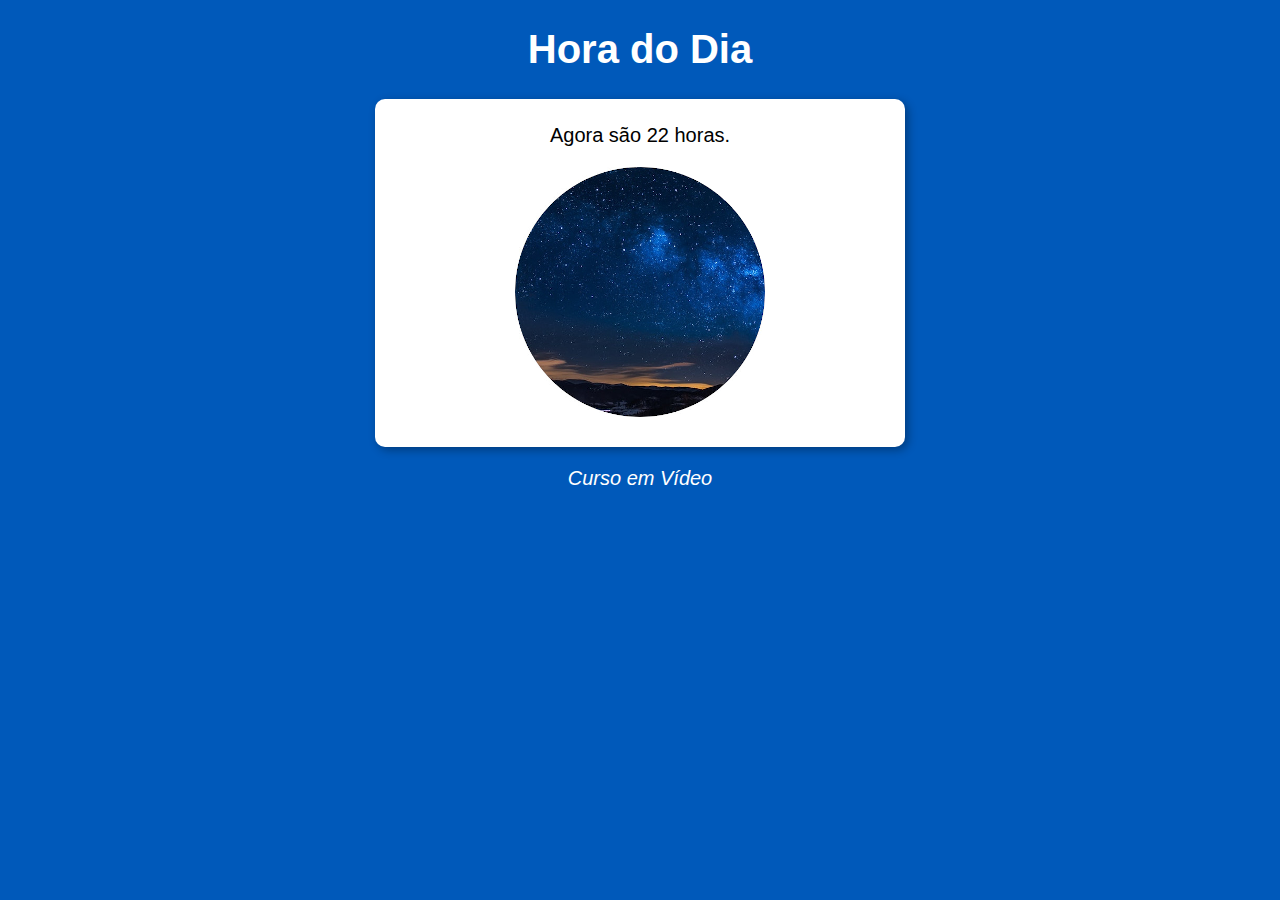
<file: exercicio01/index.html>
<!DOCTYPE html>
<html lang="pt-br">

<head>
    <meta charset="UTF-8">
    <meta name="viewport" content="width=device-width, initial-scale=1.0">
    <meta http-equiv="X-UA-Compatible" content="ie=edge">
    <title>Hora do Dia</title>
    <link rel="stylesheet" href="estilo.css">
</head>

<body onload="carregar()">
    <header>
        <h1>Hora do Dia</h1>
    </header>
    <section>
        <div id="msg">Aqui vai aparecer a hora</div>
        <div id="foto">
            <img id="imagem" src="img/manha.png" alt="foto de amanhecer">
        </div>
    </section>
    <footer>
        <p>Curso em Vídeo</p>
    </footer>
    <script src="script.js"></script>
</body>

</html>
</file>
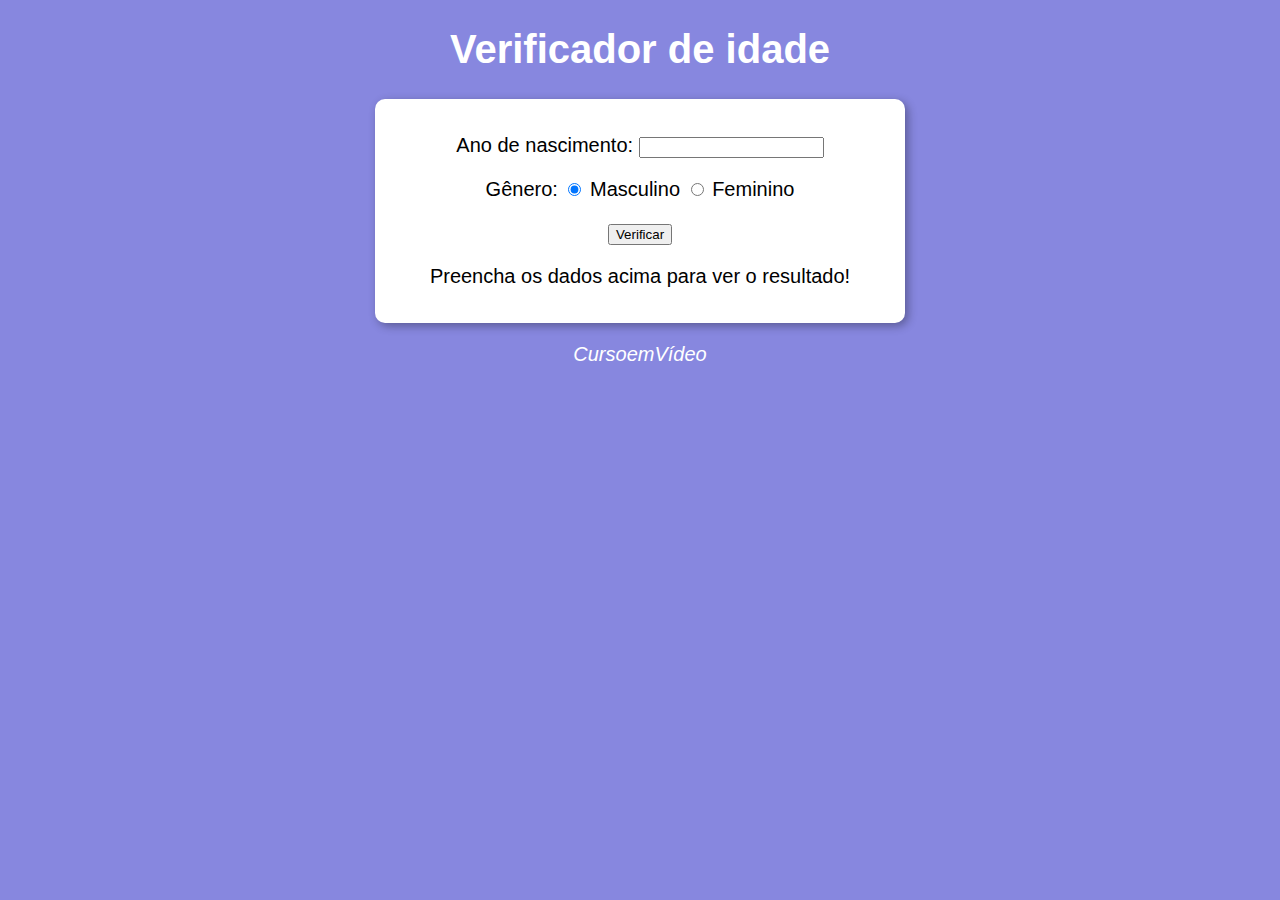
<file: exercicio02/index.html>
<!DOCTYPE html>
<html lang="pt-br">

<head>
    <meta charset="UTF-8">
    <meta name="viewport" content="width=device-width, initial-scale=1.0">
    <meta http-equiv="X-UA-Compatible" content="ie=edge">
    <title>Verificador de idade</title>
    <link rel="stylesheet" href="estilo.css">
</head>

<body>
    <header>
        <h1>Verificador de idade</h1>
    </header>
    <section>
        <div>
            <p>Ano de nascimento: <input type="number" name="ano" id="ano" min="0"></p>
            <p>Gênero: 
                <input type="radio" name="genero" id="masc" checked>
                <label for="masc">Masculino</label>
                <input type="radio" name="genero" id="fem">
                <label for="fem">Feminino</label> </p>
            <p><input type="button" value="Verificar" onclick="verificar()"></p>
        </div>
        <div id="res">
            <p>Preencha os dados acima para ver o resultado!</p>
        </div>
    </section>
    <footer>
        <p>CursoemVídeo</p>
    </footer>
    <script src="script.js"></script>
</body>

</html>
</file>
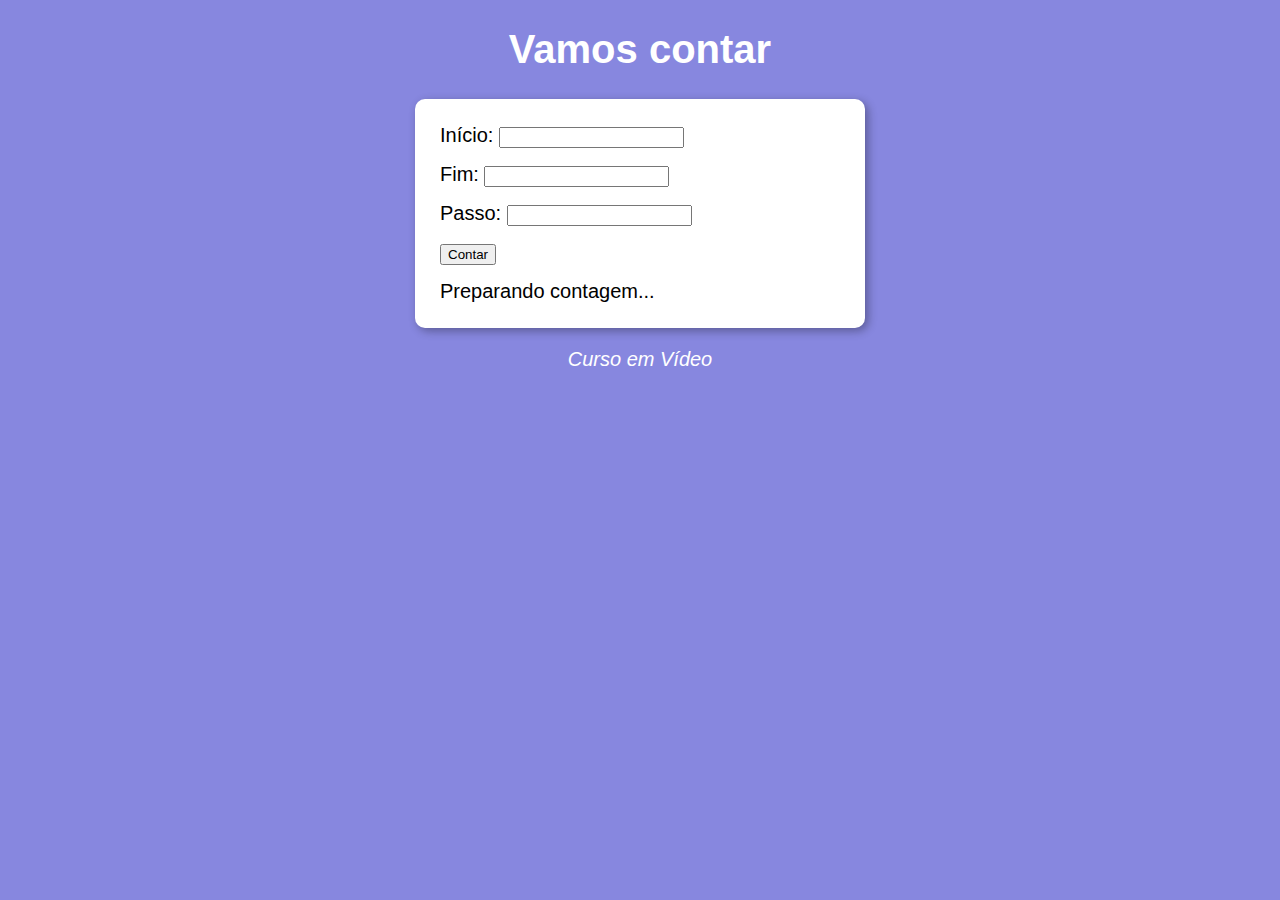
<file: exercicio03/index.html>
<!DOCTYPE html>
<html lang="pt-br">
<head>
    <meta charset="UTF-8">
    <meta name="viewport" content="width=device-width, initial-scale=1.0">
    <meta http-equiv="X-UA-Compatible" content="ie=edge">
    <title>Exercício 3</title>
    <link rel="stylesheet" href="estilo.css">
</head>
<body>
    <header>
<h1>Vamos contar</h1>
    </header>
    <section>
<div>
    <label>Início: </label>
    <input type="number" name="inicio" id="inicio" required> <br>
    <label>Fim:  </label>
    <input type="number" name="fim" id="fim" required> <br>
    <label>Passo:  </label>
    <input type="number" name="passo" id="passo" required> <br>

    <input type="button" value="Contar" onclick="contar()">

</div>
<div id="res">Preparando contagem...</div>
    </section>
    <footer>
<p>Curso em Vídeo</p>
    </footer>
    <script src="script.js"></script>
</body>
</html>
</file>
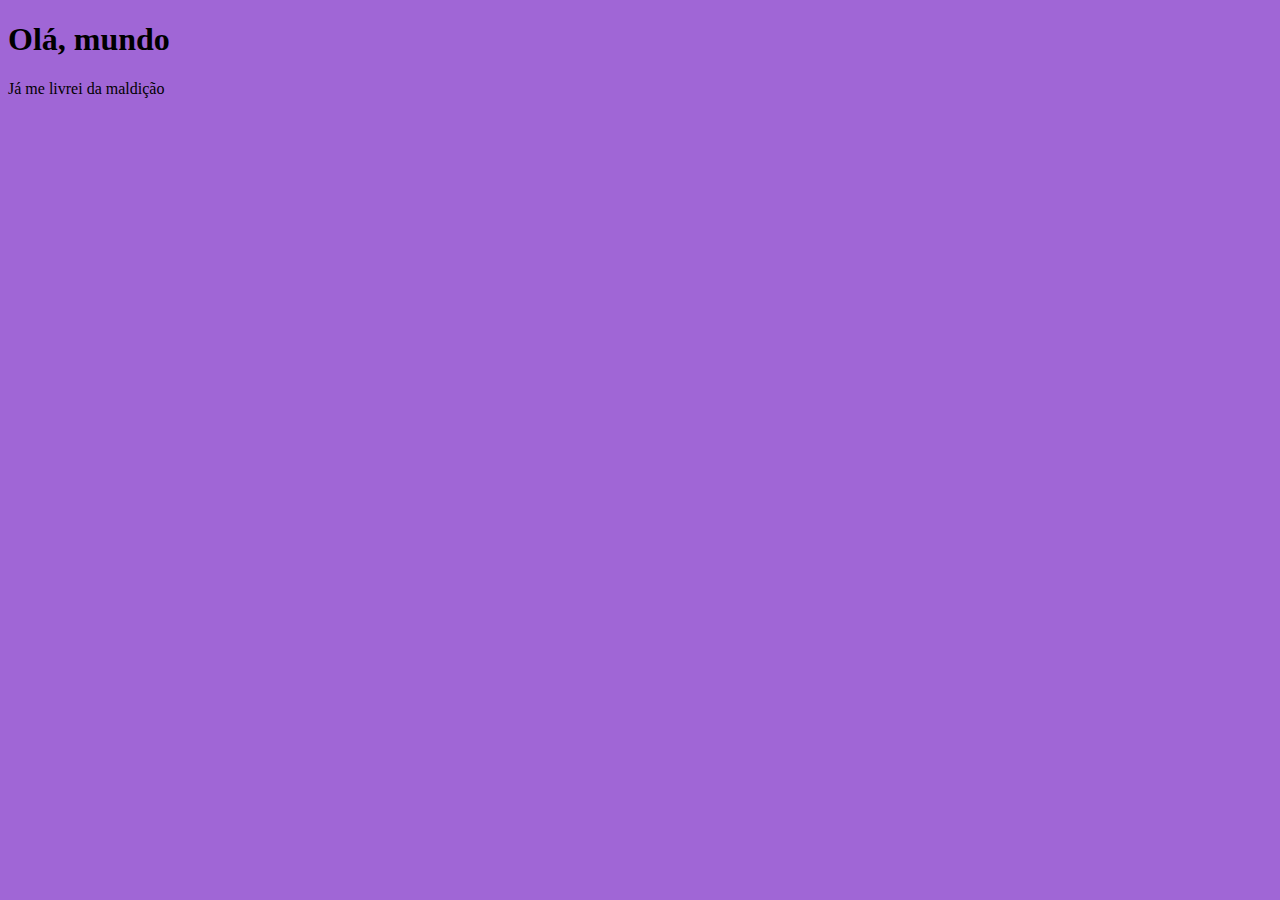
<file: ex01.html>
<!DOCTYPE html>
<html lang="pt-br">
<head>
    <meta charset="UTF-8">
    <meta name="viewport" content="width=device-width, initial-scale=1.0">
    <meta http-equiv="X-UA-Compatible" content="ie=edge">
    <title>Meu primeiro programa...</title>
    <style>
        body {
            background-color: rgb(160, 102, 214);
        }
    </style>
</head>
<body>
   <h1>Olá, mundo</h1> 
   <p>Já me livrei da maldição</p>
   <script>
   window.alert('Minha primeira mensagem')
   window.confirm("Está gostando de JS?")
   window.prompt('Qual seu nome?')
   // comentario de uma linha
   /*
    * comentário de várias linhas
    */

   </script>
</body>
</html>
</file>
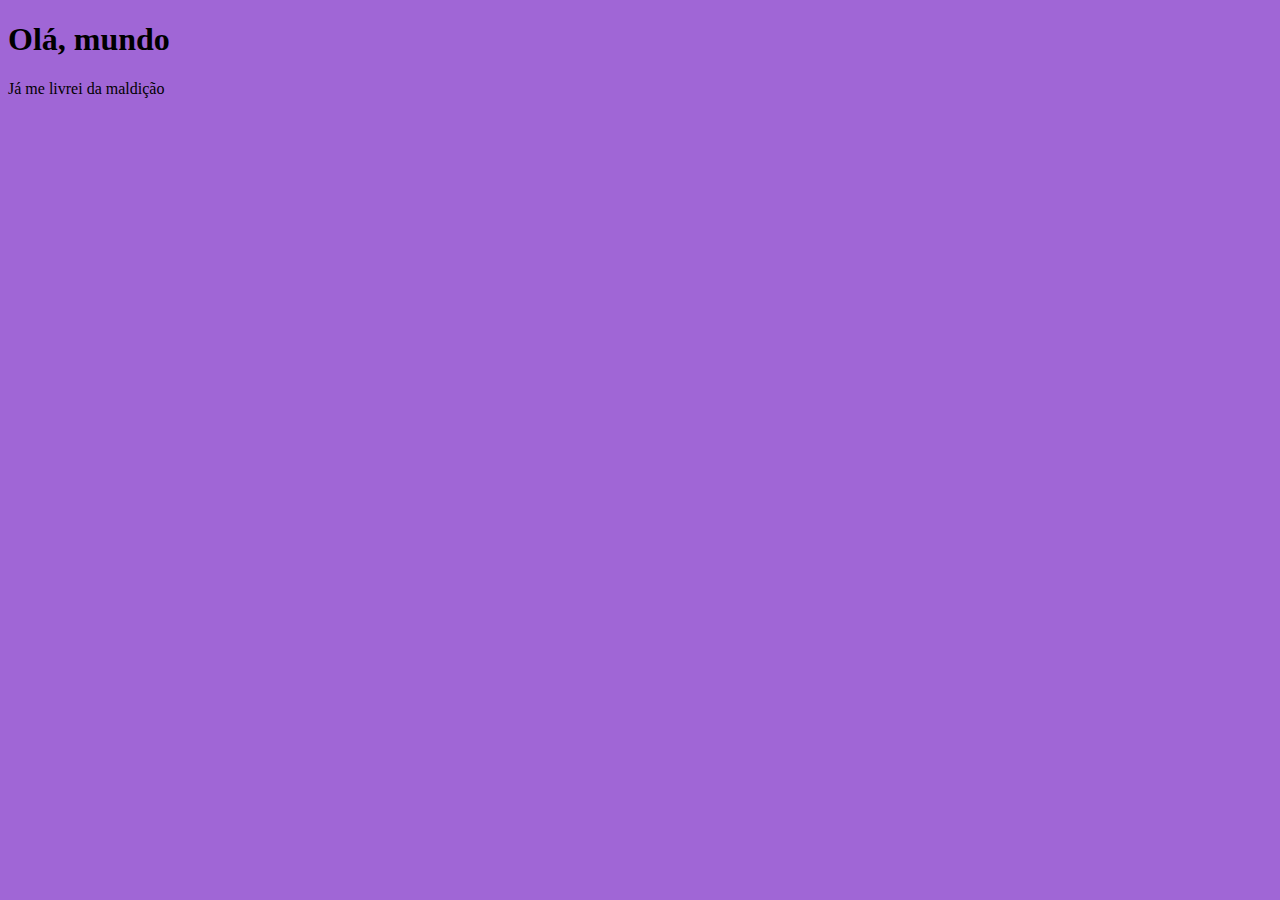
<file: ex02.html>
<!DOCTYPE html>
<html lang="pt-br">
<head>
    <meta charset="UTF-8">
    <meta name="viewport" content="width=device-width, initial-scale=1.0">
    <meta http-equiv="X-UA-Compatible" content="ie=edge">
    <title>Meu primeiro programa...</title>

    <style>
        body {
            background-color: rgb(160, 102, 214);
        }
    </style>
</head>
<body>
   <h1>Olá, mundo</h1> 
   <p>Já me livrei da maldição</p>
   <script>
   var nome = window.prompt('Qual seu nome?')
   window.alert("Bem vindo, " + nome + "!")

   // comentario de uma linha
   /*
    * comentário de várias linhas
    */

   </script>
</body>
</html>
</file>
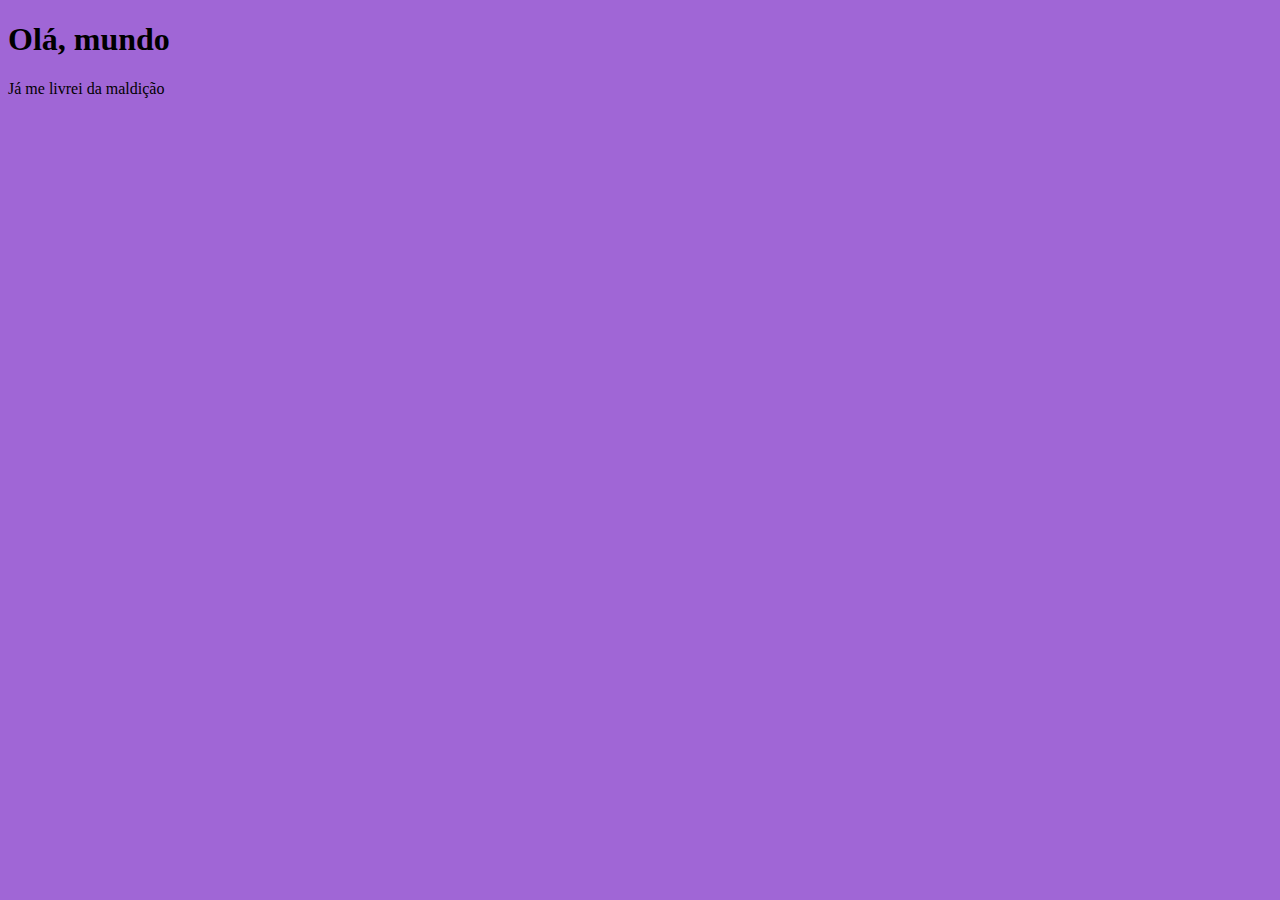
<file: ex03.html>
<!DOCTYPE html>
<html lang="pt-br">

<head>
    <meta charset="UTF-8">
    <meta name="viewport" content="width=device-width, initial-scale=1.0">
    <meta http-equiv="X-UA-Compatible" content="ie=edge">
    <title>Meu primeiro programa...</title>

    <style>
        body {
            background-color: rgb(160, 102, 214);
        }
    </style>
</head>

<body>
    <h1>Olá, mundo</h1>
    <p>Já me livrei da maldição</p>
    <script>
        var n1 = Number(window.prompt('Digite um número'))
        var n2 = Number(window.prompt('Digite outro número'))
        var s = n1 + n2
        // string + string = concatenacao
        // number + number = soma
        // o prompt retorna uma string, por isto ele entende que é pra concatenar

        // neste caso é necessario converter string em numero:
        // Number.parseInt(n)
        // Number.parseFloat(n)
        // Number(n) -> A decisão de inteiro ou real é do JS
        window.alert(`a soma entre ${n1} e ${n2} é igual a ${s}`)

    </script>
</body>

</html>
</file>
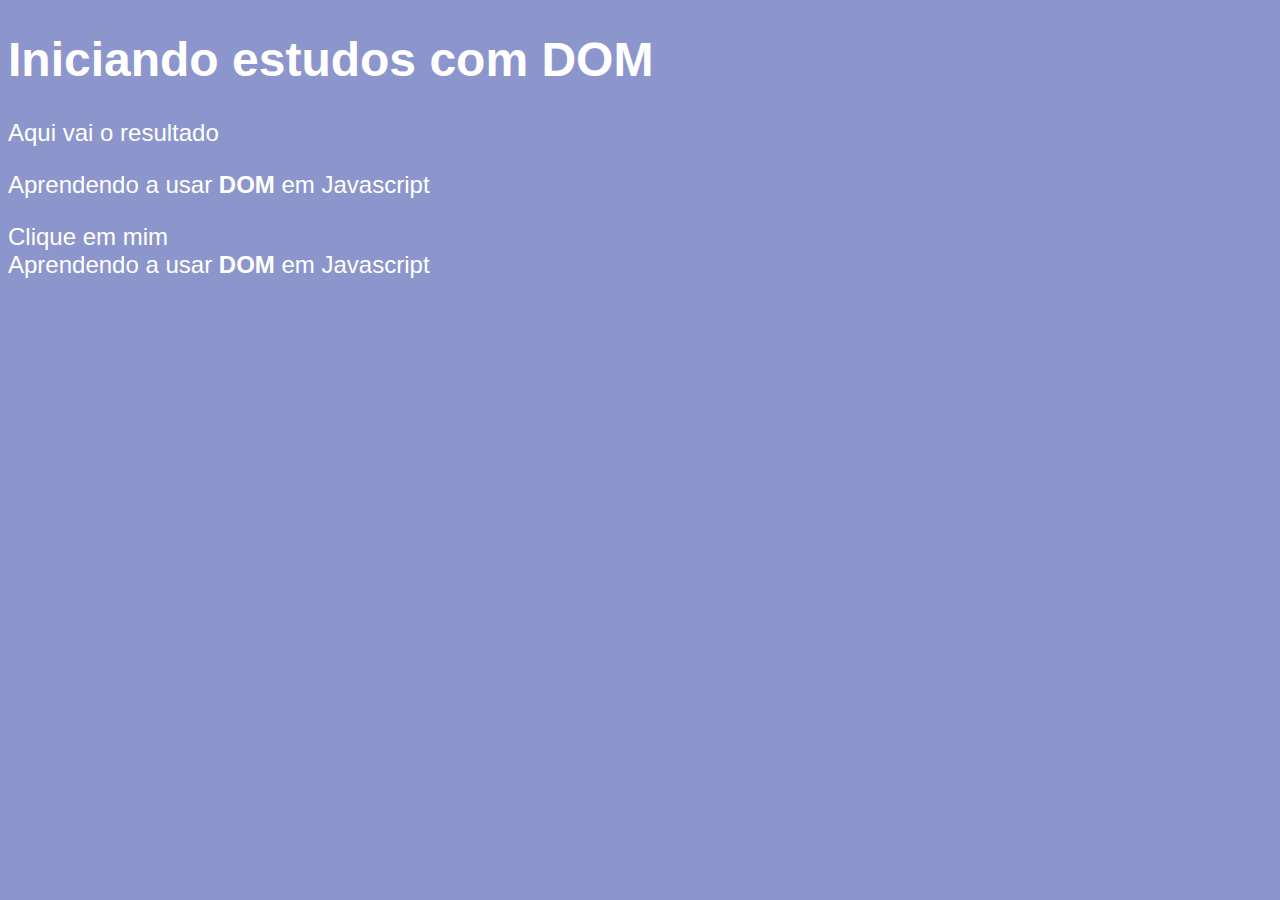
<file: ex05.html>
<!DOCTYPE html>
<html lang="pt-br">
<head>
    <meta charset="UTF-8">
    <meta name="viewport" content="width=device-width, initial-scale=1.0">
    <meta http-equiv="X-UA-Compatible" content="ie=edge">
    <title>Primeiros passos com DOM</title>
    <style>
        body {
            background-color: rgb(140, 150, 204);
            color:white;
            font: normal 18pt Arial;
        }
    </style>
</head>
<body>
    <h1>Iniciando estudos com DOM</h1>
    <p>Aqui vai o resultado</p>
    <p>Aprendendo a usar <strong> DOM </strong>em Javascript</p>
    <div>Clique em mim </div>
    <script>
        var p1 = window.document.getElementsByTagName('p')[0]
        var p2 = window.document.getElementsByTagName('p')[1]
        window.document.write(p2.innerHTML)
        //window.alert(p1.innerText)
    </script>
</body>
</html>
</file>
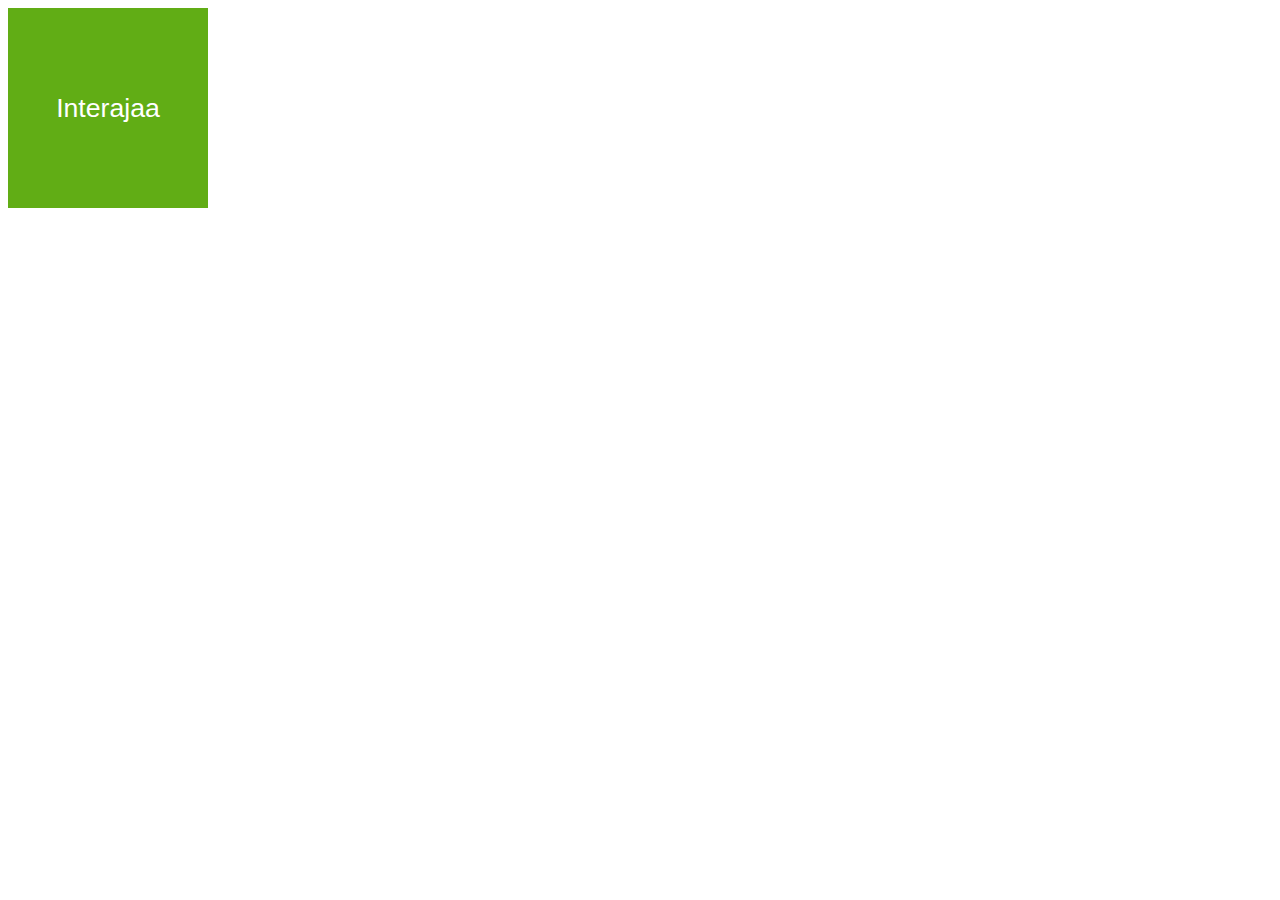
<file: ex06.html>
<!DOCTYPE html>
<html lang="pt-br">

<head>
    <meta charset="UTF-8">
    <meta name="viewport" content="width=device-width, initial-scale=1.0">
    <meta http-equiv="X-UA-Compatible" content="ie=edge">
    <title>Document</title>
    <style>
        div#area {
            font: normal 20pt Arial;
            background-color: rgb(97, 173, 21);
            color: white;
            width: 200px;
            height: 200px;
            line-height: 200px;
            text-align: center;
        }
    </style>
</head>

<body>
    <!-- SEM LISTNER: <div id="area" onclick="clicar()" onmouseenter="entrar()" onmouseout="sair()"> Interajaa</div>-->
    <!-- COM LISTNER:-->
    <div id="area"> Interajaa</div>
    <script>
        var a = document.getElementById("area")
        a.addEventListener('click', clicar)
        a.addEventListener('mouseenter', entrar)
        a.addEventListener('mouseout', sair)

        function clicar() {
            a.innerText = "Clicou"
            a.style.background = "red"
        }
        function entrar() {
            a.innerText = "Entrou"
        }
        function sair() {
            a.innerText = "Saiu"
        }
    </script>
</body>

</html>
</file>
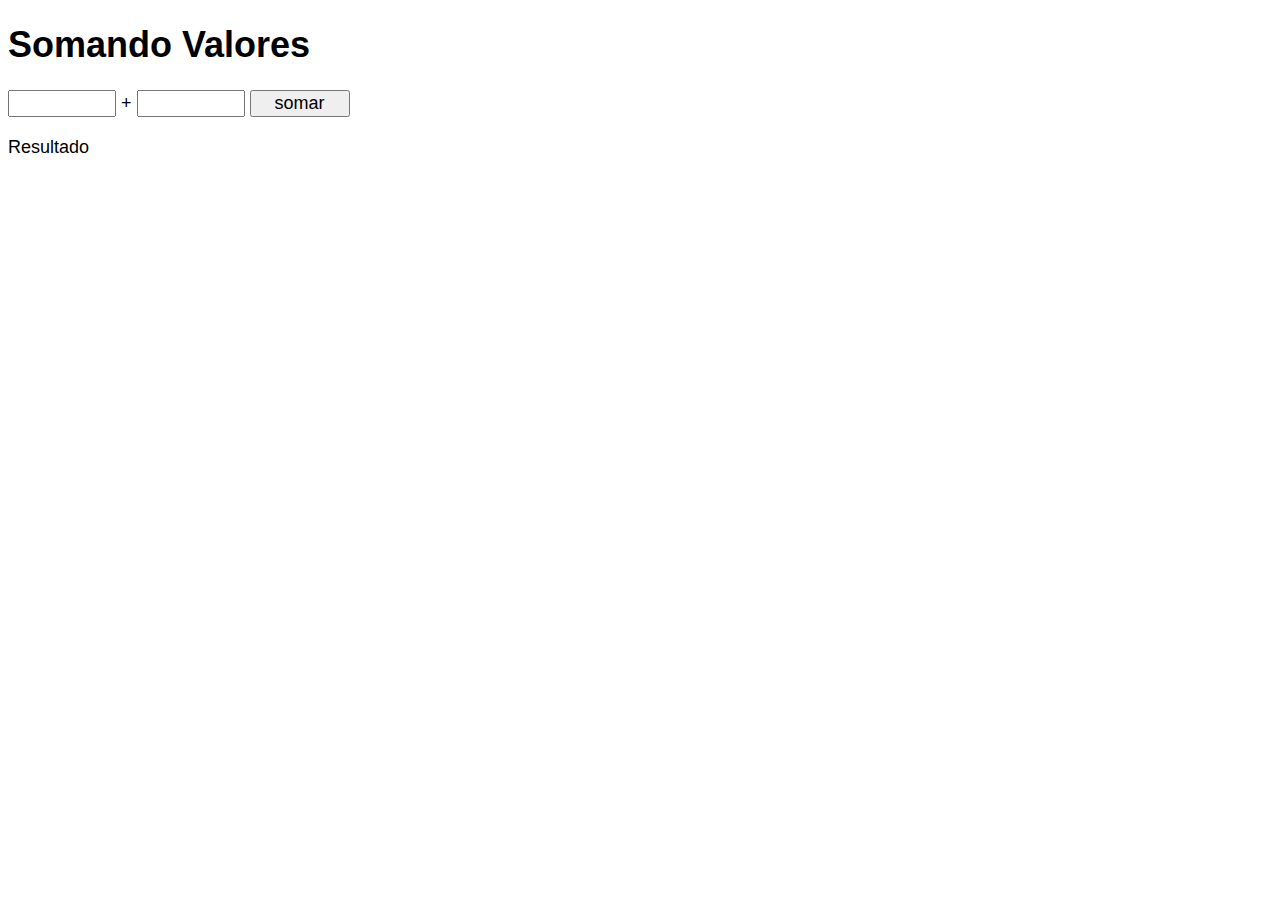
<file: ex07.html>
<!DOCTYPE html>
<html lang="pt-br">
<head>
    <meta charset="UTF-8">
    <meta name="viewport" content="width=device-width, initial-scale=1.0">
    <meta http-equiv="X-UA-Compatible" content="ie=edge">
    <title>Somando números</title>
    <style>
        body {
            font: normal 18px Arial;
        }
        input {
            font: normal 18px Arial;
            width: 100px;
        }
        div#res {
            margin-top: 20px;
        }
    </style>
</head>
<body>
    <h1> Somando Valores</h1>
    <input type="number" name="txtn1" id = "txtn1"> +
    <input type="number" name="txtn2" id="txtn2">
    <input type="button" value="somar" onclick="somar()">
    <div id="res">Resultado</div>
    <script>
    function somar () {
        var tn1 = document.getElementById("txtn1")
        var tn2 = document.querySelector('input#txtn2')
        var res = document.getElementById("res")
        var n1 = Number(tn1.value)
        var n2 = Number(tn2.value)
        var s = n1+n2
        res.innerHTML = `A soma entre ${n1} e ${n2} é igual a <strong>${s}</strong>.`

    }
    </script>
</body>
</html>
</file>
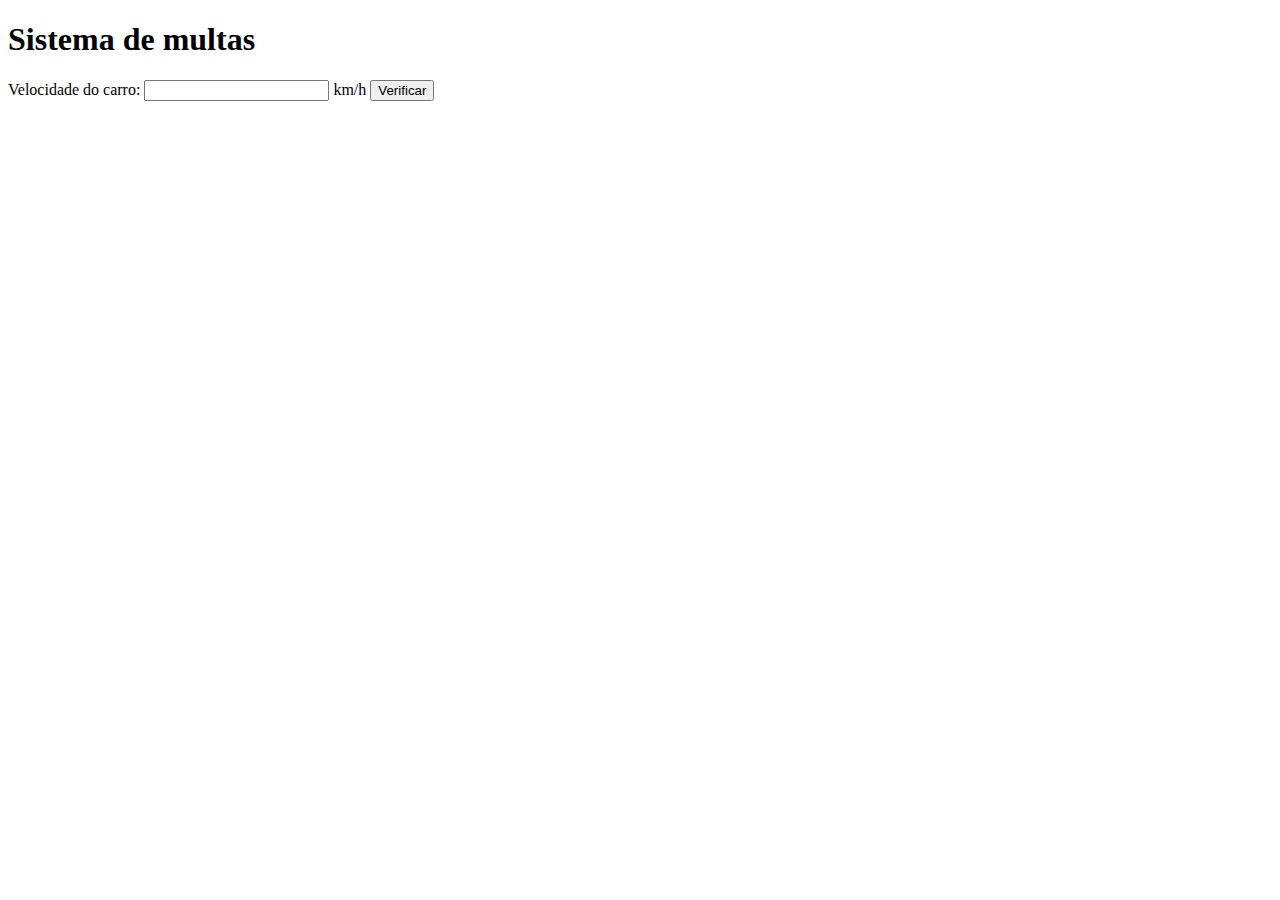
<file: ex10.html>
<!DOCTYPE html>
<html lang="pt-br">
<head>
    <meta charset="UTF-8">
    <meta name="viewport" content="width=device-width, initial-scale=1.0">
    <meta http-equiv="X-UA-Compatible" content="ie=edge">
    <title>DETRAN</title>
</head>
<body>
    <h1>Sistema de multas</h1>
    Velocidade do carro: <input type="number" name="txtvel" id="txtvel"> km/h
    <input type="button" value="Verificar" onclick="calcular()">
    <div id="res"> </div>

    <script>
        
    function calcular() {
        var txtv = document.getElementById('txtvel')
        var res = document.querySelector('div#res')
        var vel = Number(txtv.value)
        res.innerHTML = `<p>Sua velocidade atual é <strong>${vel}</strong></p>`
        res.innerHTML += `<p>Dirija sempre com cinto de segurança.</p>`
        if (vel > 60) {
            res.innerHTML += "<p>Você foi <strong>multado</strong> por excesso de velocidade.</p>"
        }
    }</script>
</body>
</html>
</file>
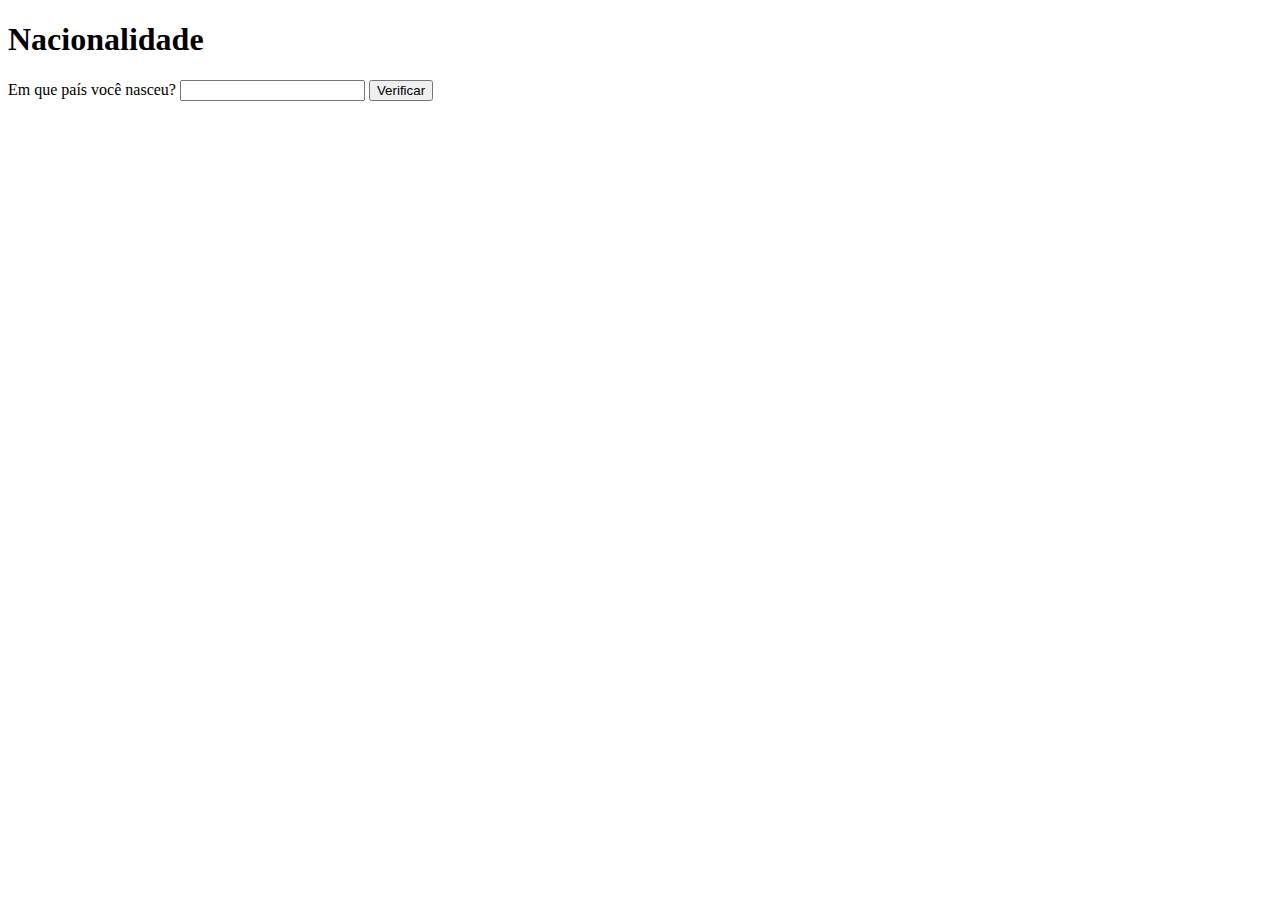
<file: ex10b.html>
<!DOCTYPE html>
<html lang="pt-br">
<head>
    <meta charset="UTF-8">
    <meta name="viewport" content="width=device-width, initial-scale=1.0">
    <meta http-equiv="X-UA-Compatible" content="ie=edge">
    <title>Exercício 01</title>
</head>
<body>
    <h1>Nacionalidade</h1>
    Em que país você nasceu? <input type="text" name="pais" id="pais">
    <input type="button" value="Verificar" onclick="verificar()">
    <div id="res"> </div>

    <script>
        
    function verificar() {
        var inputPais = document.getElementById('pais')
        var res = document.querySelector('div#res')
        var pais = inputPais.value
        res.innerHTML = `<p>Seu país de nascimento é <strong>${pais}</strong></p>`
        if (pais == "Brasil") {
            res.innerHTML += "<p>Você é <strong>BRASILEIRO</strong>.</p>"
        } else {
            res.innerHTML += "<p>Você é <strong>ESTRANGEIRO</strong>.</p>"
        }
    }</script>
</body>
</html>
</file>
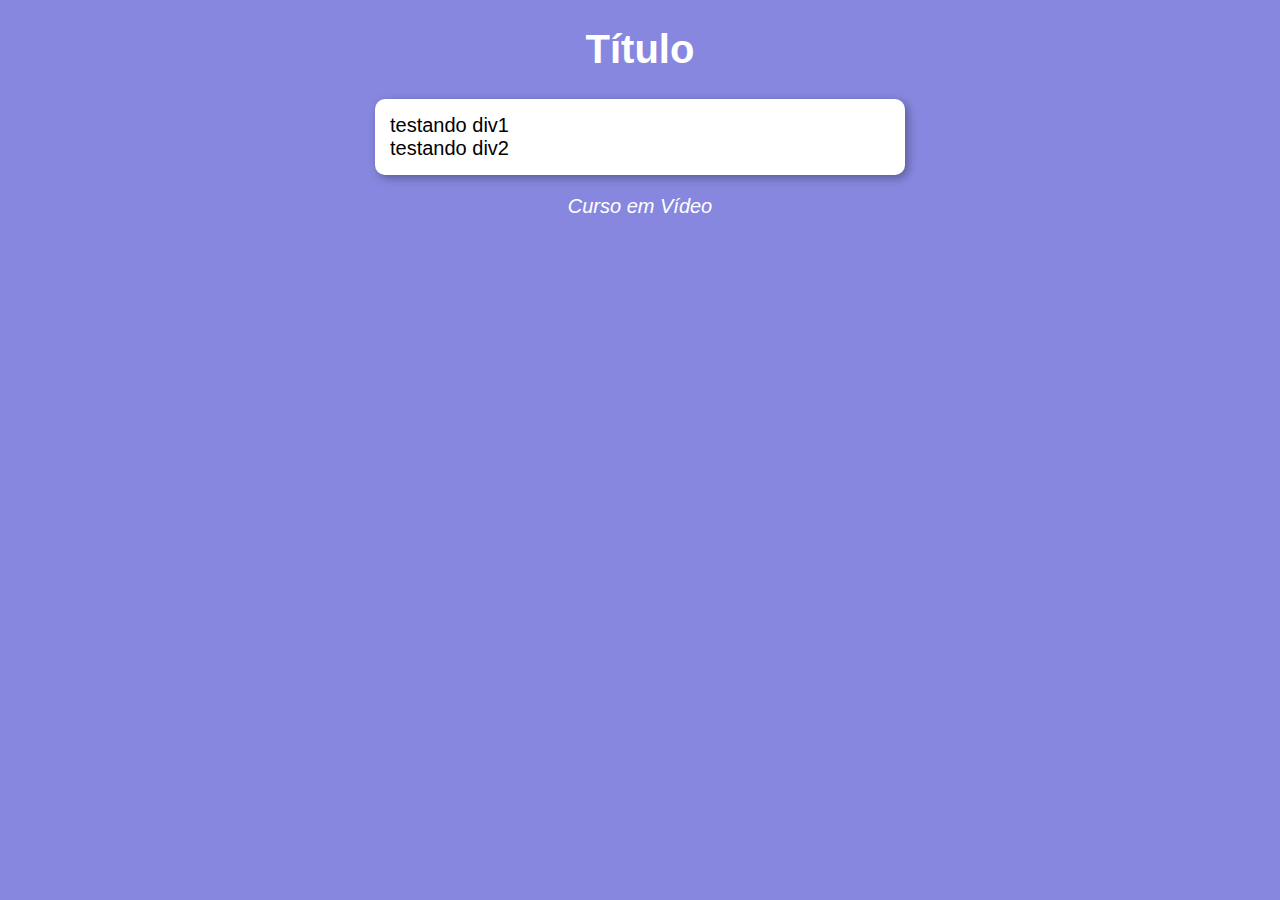
<file: modelo/modelo.html>
<!DOCTYPE html>
<html lang="pt-br">
<head>
    <meta charset="UTF-8">
    <meta name="viewport" content="width=device-width, initial-scale=1.0">
    <meta http-equiv="X-UA-Compatible" content="ie=edge">
    <title>Document</title>
    <link rel="stylesheet" href="estilo.css">
</head>
<body>
    <header>
<h1>Título</h1>
    </header>
    <section>
<div>testando div1</div>
<div>testando div2</div>
    </section>
    <footer>
<p>Curso em Vídeo</p>
    </footer>
    <script src="script.js"></script>
</body>
</html>
</file>
<file: exercicio01/estilo.css>
body {
background-color: rgb(135, 135, 223);
font: normal 15pt Arial;
}
header {
color: white;
text-align: center;
}
section {
background-color: white;
border-radius: 10px;
padding: 15px;
width: 500px;
margin: auto;
box-shadow: 3px 3px 10px rgba(0, 0, 0, 0.329);

}
div {
    text-align: center;
    padding: 10px;
}
footer {
    color: white;
font-style: italic;
    text-align: center;

}
</file>
<file: exercicio02/estilo.css>
body {
background-color: rgb(135, 135, 223);
font: normal 15pt Arial;
}
header {
color: white;
text-align: center;
}
section {
background-color: white;
border-radius: 10px;
padding: 15px;
width: 500px;
margin: auto;
box-shadow: 3px 3px 10px rgba(0, 0, 0, 0.329);

}
footer {
    color: white;
    font-style: italic;
    text-align: center;
}
div {
    text-align: center;
}
</file>
<file: exercicio03/estilo.css>
body {
background-color: rgb(135, 135, 223);
font: normal 15pt Arial;
}
header {
color: white;
text-align: center;
}
section {
background-color: white;
border-radius: 10px;
padding: 25px;
width: 400px;
margin: auto;
box-shadow: 3px 3px 10px rgba(0, 0, 0, 0.329);

}
footer {
    color: white;
font-style: italic;
    text-align: center;

}
input {
    margin-bottom: 15px;
}
</file>
<file: modelo/estilo.css>
body {
background-color: rgb(135, 135, 223);
font: normal 15pt Arial;
}
header {
color: white;
text-align: center;
}
section {
background-color: white;
border-radius: 10px;
padding: 15px;
width: 500px;
margin: auto;
box-shadow: 3px 3px 10px rgba(0, 0, 0, 0.329);

}
footer {
    color: white;
font-style: italic;
    text-align: center;

}
</file>
